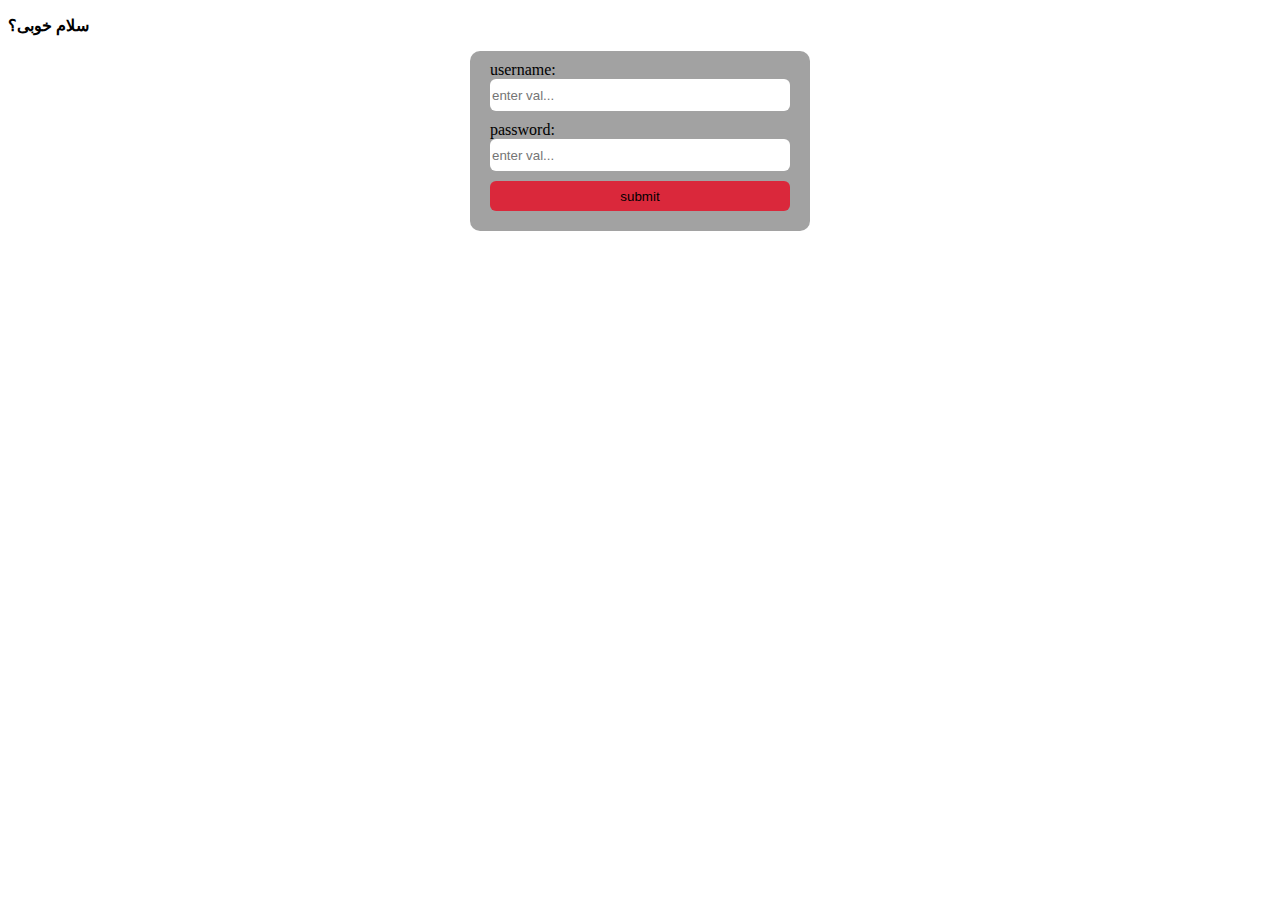
<file: exampleCookie/index.html>
<!doctype html>
<html>
<head>
	<meta charset="utf-8">
	<title>cookie example</title>
	<style>
		#form1{
			display: flex;
			justify-content: center;
			flex-direction: column;
			max-width: 300px;
			background-color: rgba(100,100,100,.6);
			padding: 0 20px 20px 20px;
			border-radius: 10px;
			margin: auto
		}
		#form1>input[type=button]{
			background-color: rgba(233,10,34,0.8);
			margin-top: 10px;
		}
		#form1>input{
			border-radius: 6px;
			height: 30px;
			border: none;
		}
		#form1>label{
			margin-top: 10px;
		}
		*:hover,*{
			outline: none;
		}
		#p1{
			font-family:"B Koodak", "Liberation Serif", Times, "Times New Roman", "serif";
			font-weight:bolder;
		}
	</style>
</head>

<body>
	<p id="p1">سلام خوبی؟</p>
	<div id="welcomeDiv" style="direction: rtl; background-color: rgba(14,221,79,0.50);padding: 10px;">خوش آمدی  <span id="userNameSpan">امیر</span> <span style="color:red;cursor: pointer;" onClick="clearCookie()">خروج</span></div>
	<div id="container">
		<form id="form1">
			<label for="userName">username:</label>
			<input type="text" id="userName" placeholder="enter val...">
			<label for="paddword">password:</label>
			<input type="text" id="password" placeholder="enter val...">
			<input type="button" value="submit" onClick="formGetData()">
		</form>
	</div>
	
	<script src="jsCode.js"></script>
</body>
</html>
</file>
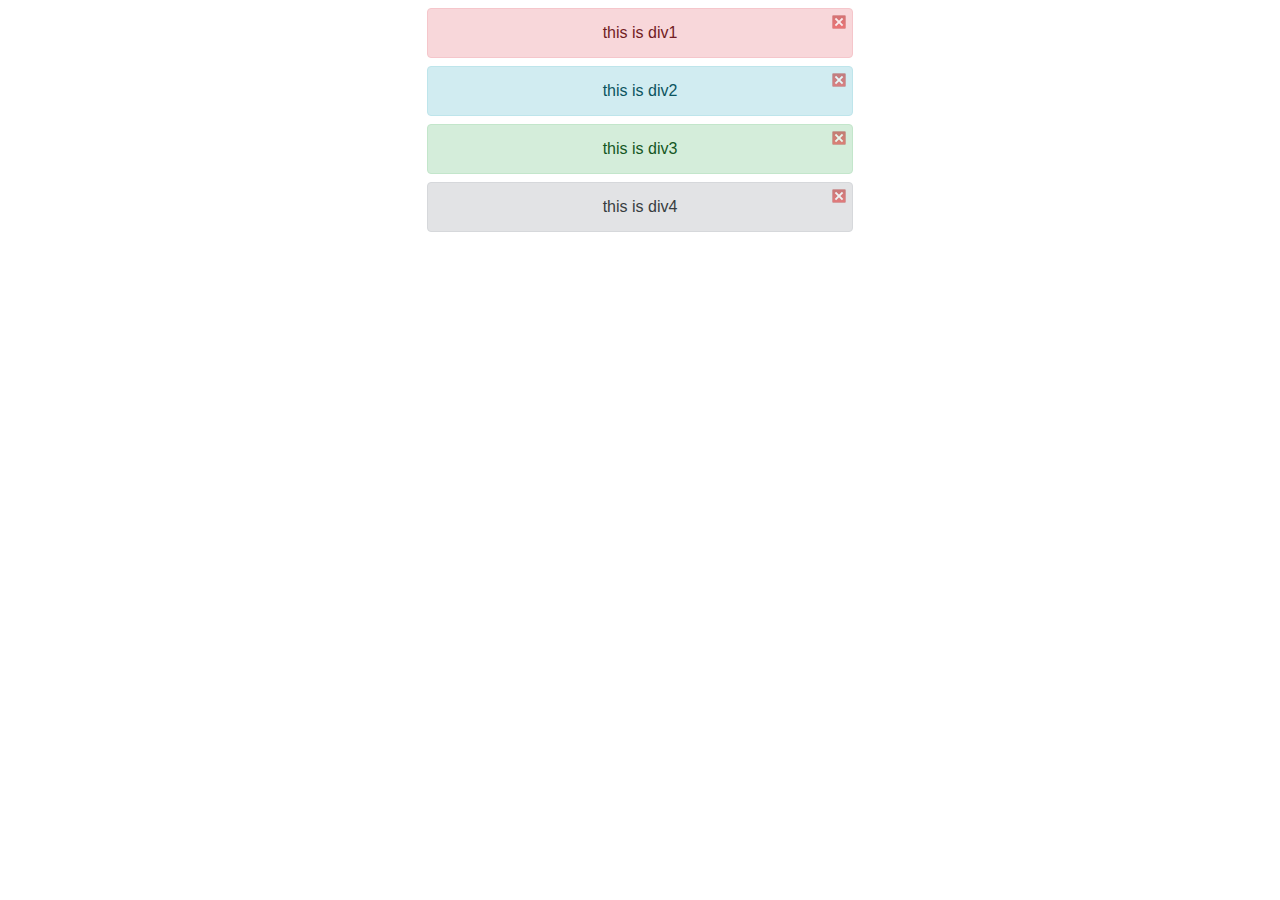
<file: closableJQueryPlugin/demo.html>
<!DOCTYPE html>
<html lang="en">
<head>
    <meta charset="UTF-8">
    <meta name="viewport" content="width=device-width, initial-scale=1.0">
    <title>closable JQuery Plugin</title>
    <link rel="stylesheet" href="../common/bootstrap4/css/bootstrap.min.css" type="text/css">
    <link rel="stylesheet" href="./css/jquery.closable.css">
</head>
<body>
    <div class="alert alert-danger text-center col-4 mx-auto my-2 position-relative"   id="div1">this is div1</div>
    <div class="alert alert-info text-center col-4 mx-auto my-2"     id="div2">this is div2</div>
    <div class="alert alert-success text-center col-4 mx-auto my-2"  id="div3">this is div3</div>
    <div class="alert alert-secondary text-center col-4 mx-auto my-2"  id="div4">this is div4</div>
    <script src="../common/js/jquery.js"></script>
    <script src="../common/bootstrap4/js/bootstrap.min.js" type="text/javascript"></script>
    <script src="jquery.closable.js" type="text/javascript"></script>
    <script type="text/javascript">
        $('div').closable({
            animation:"slideUp",
            closeIconUrl:"images/close1.png"
        });
    </script>
</body>
</html>
</file>
